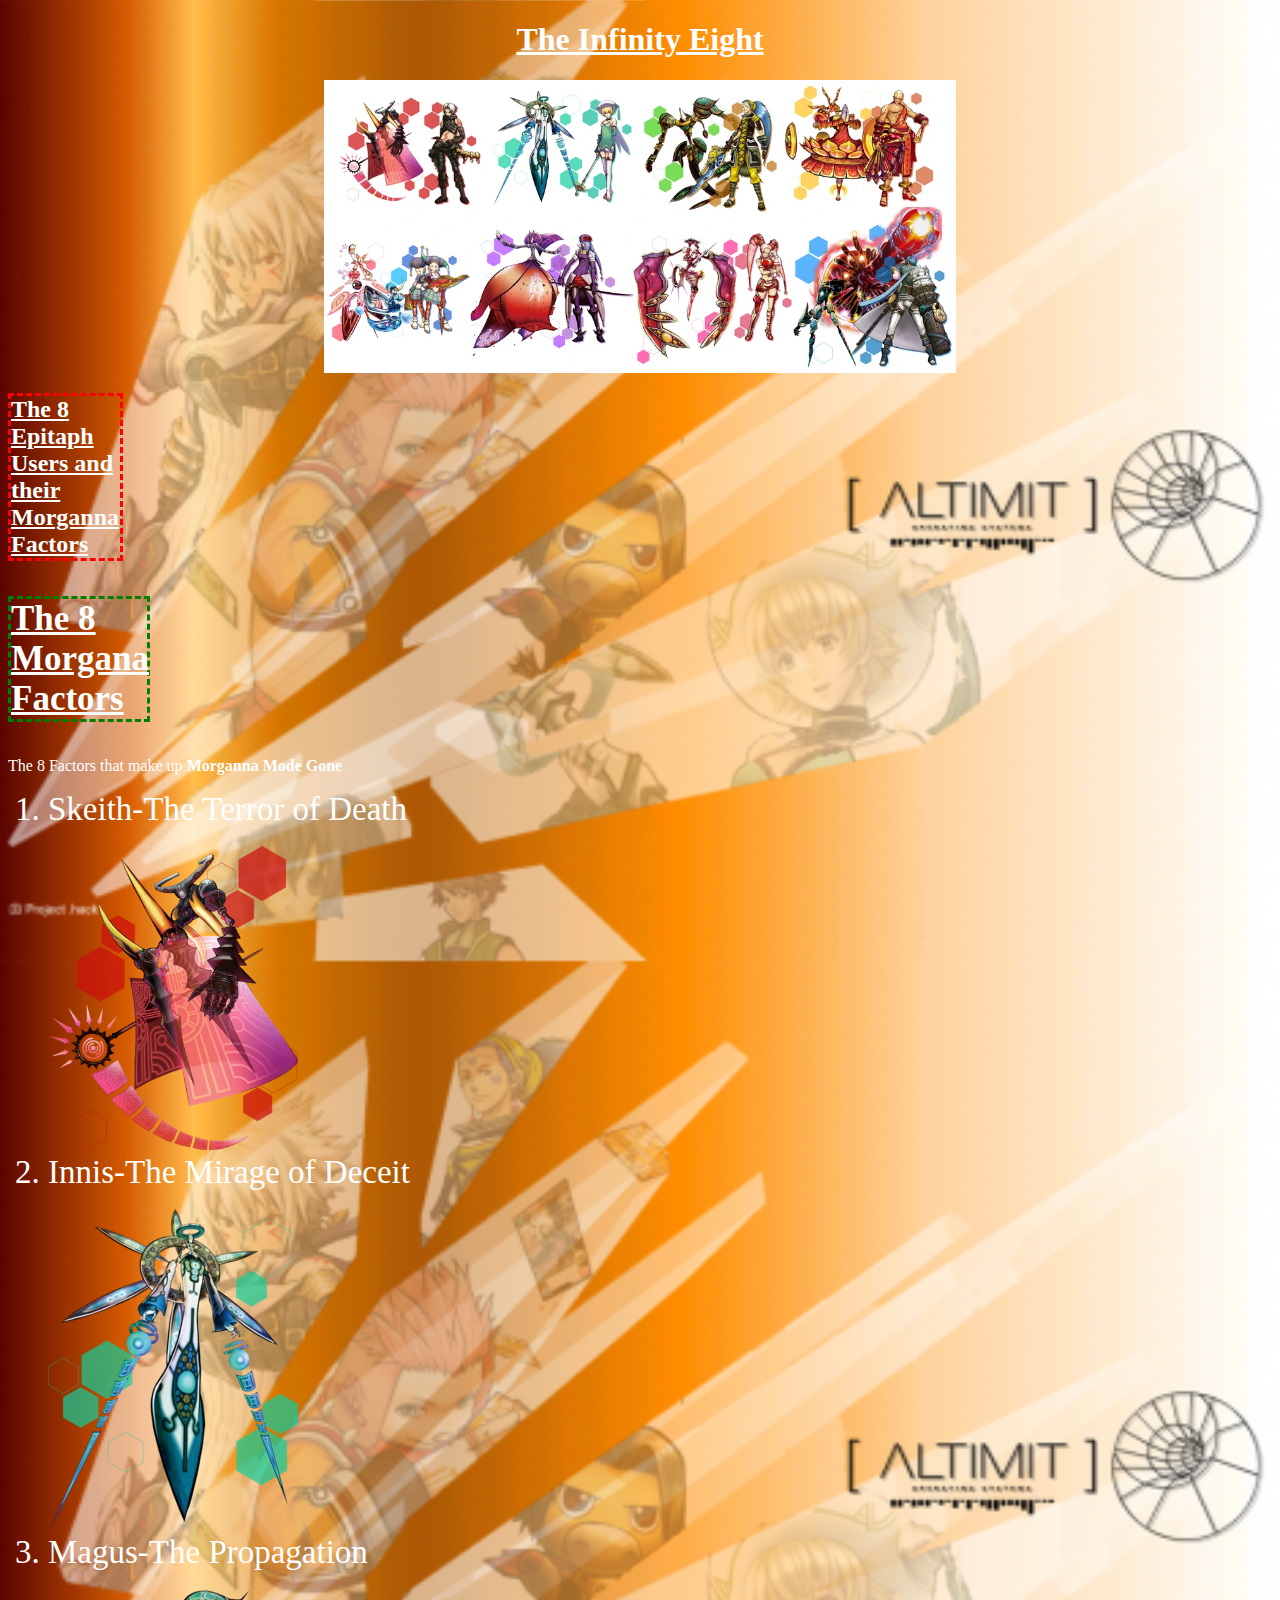
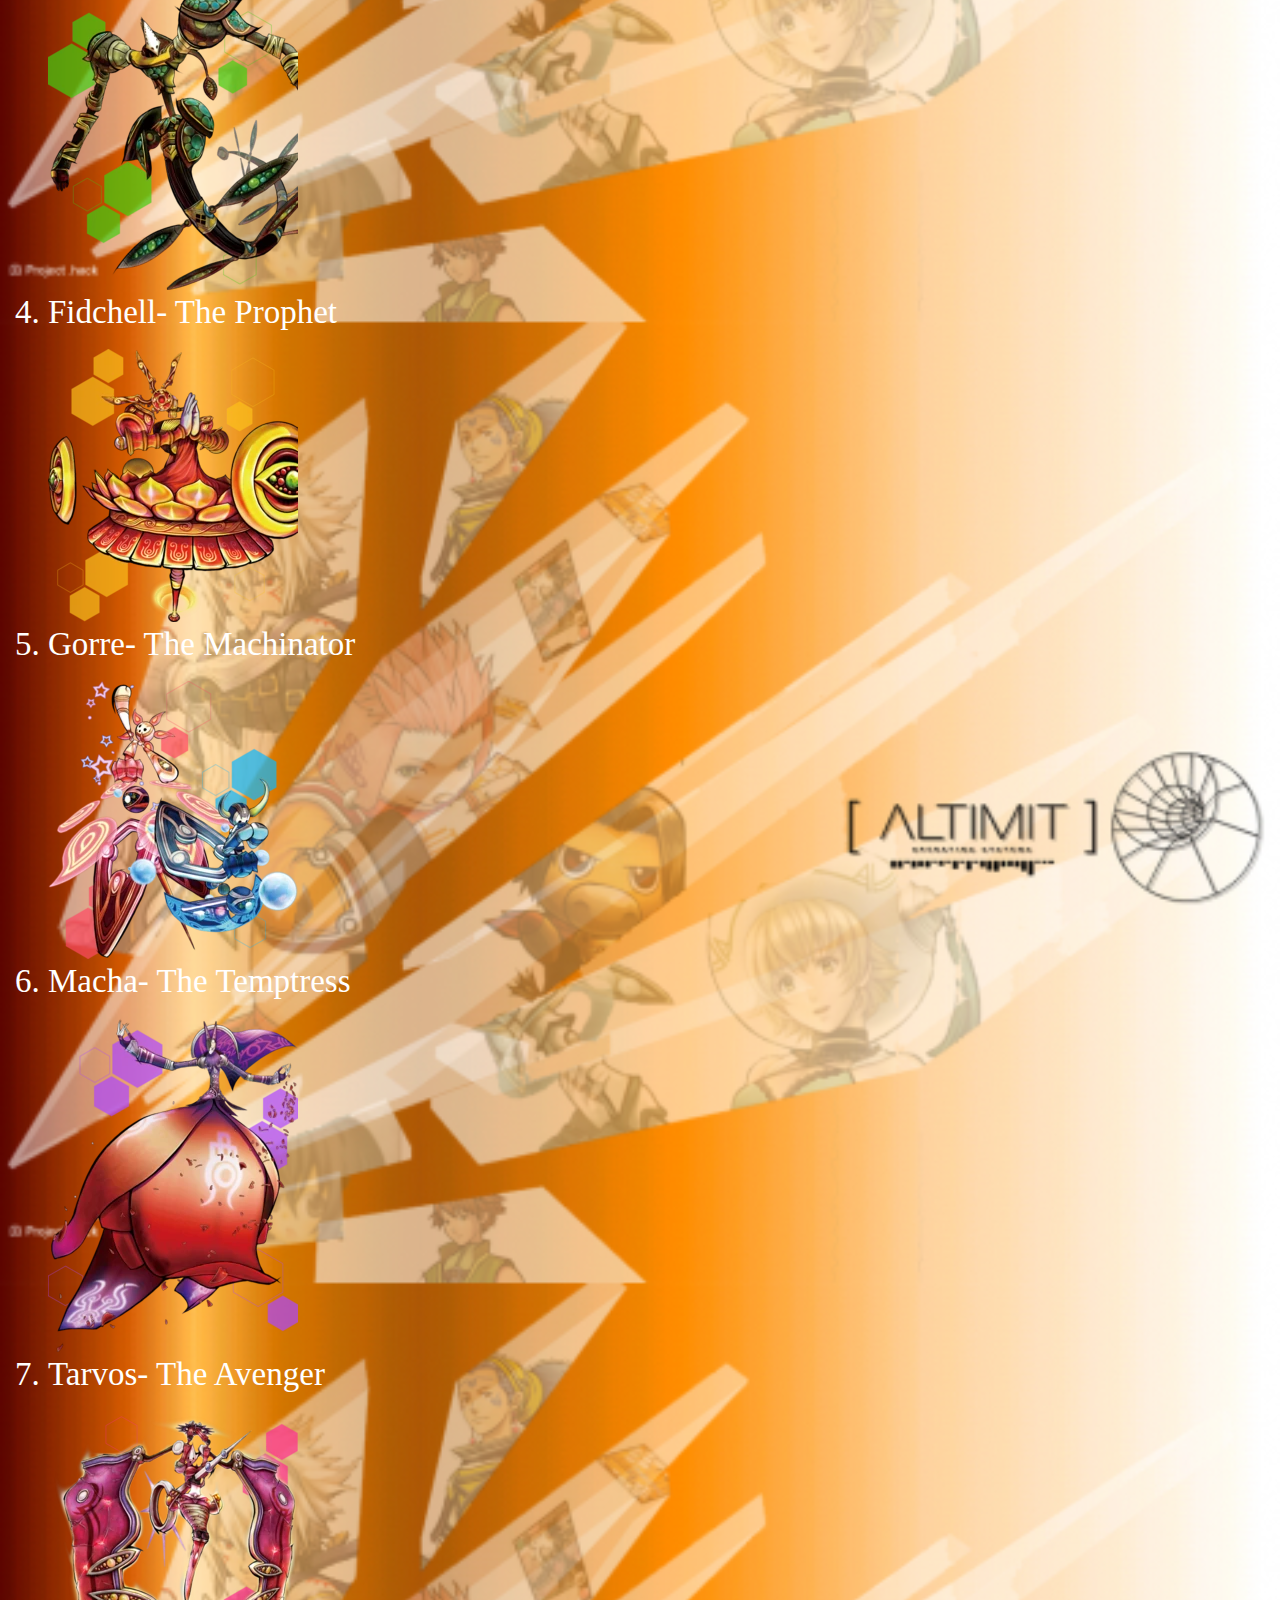
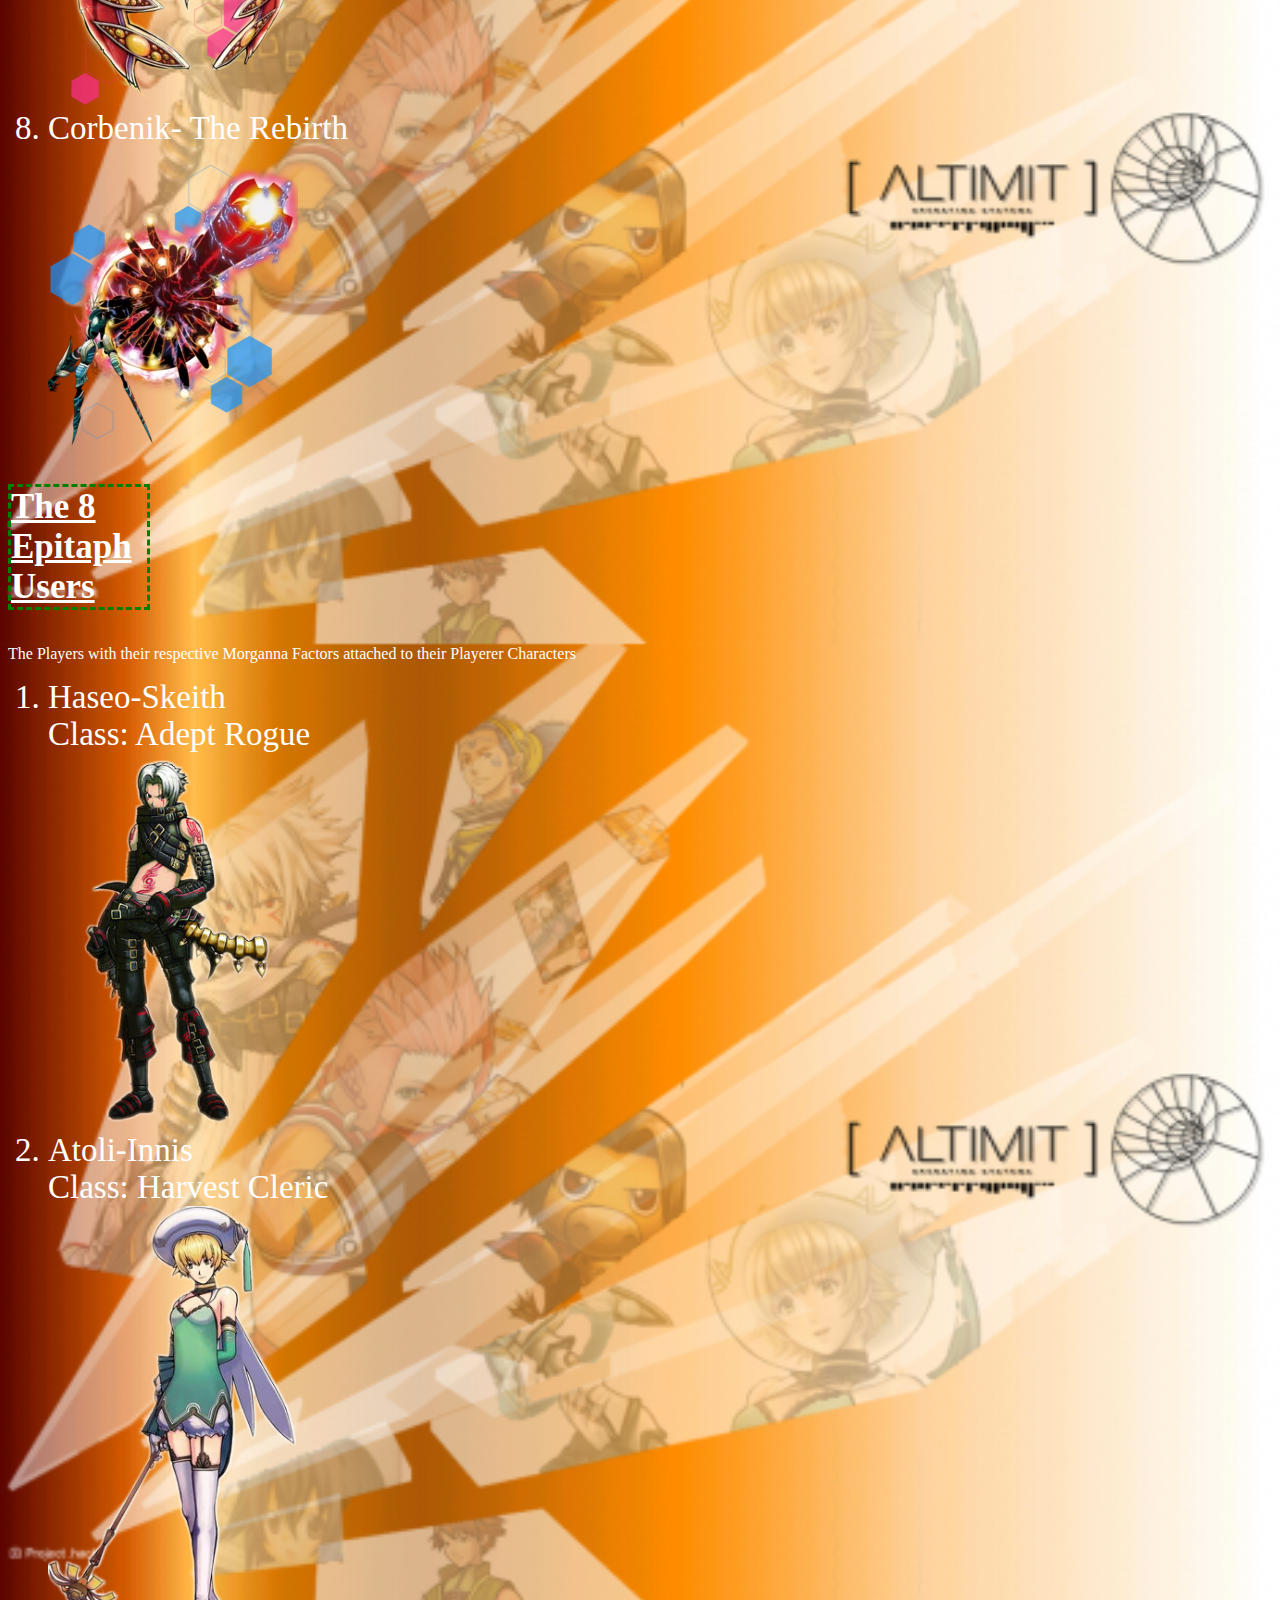
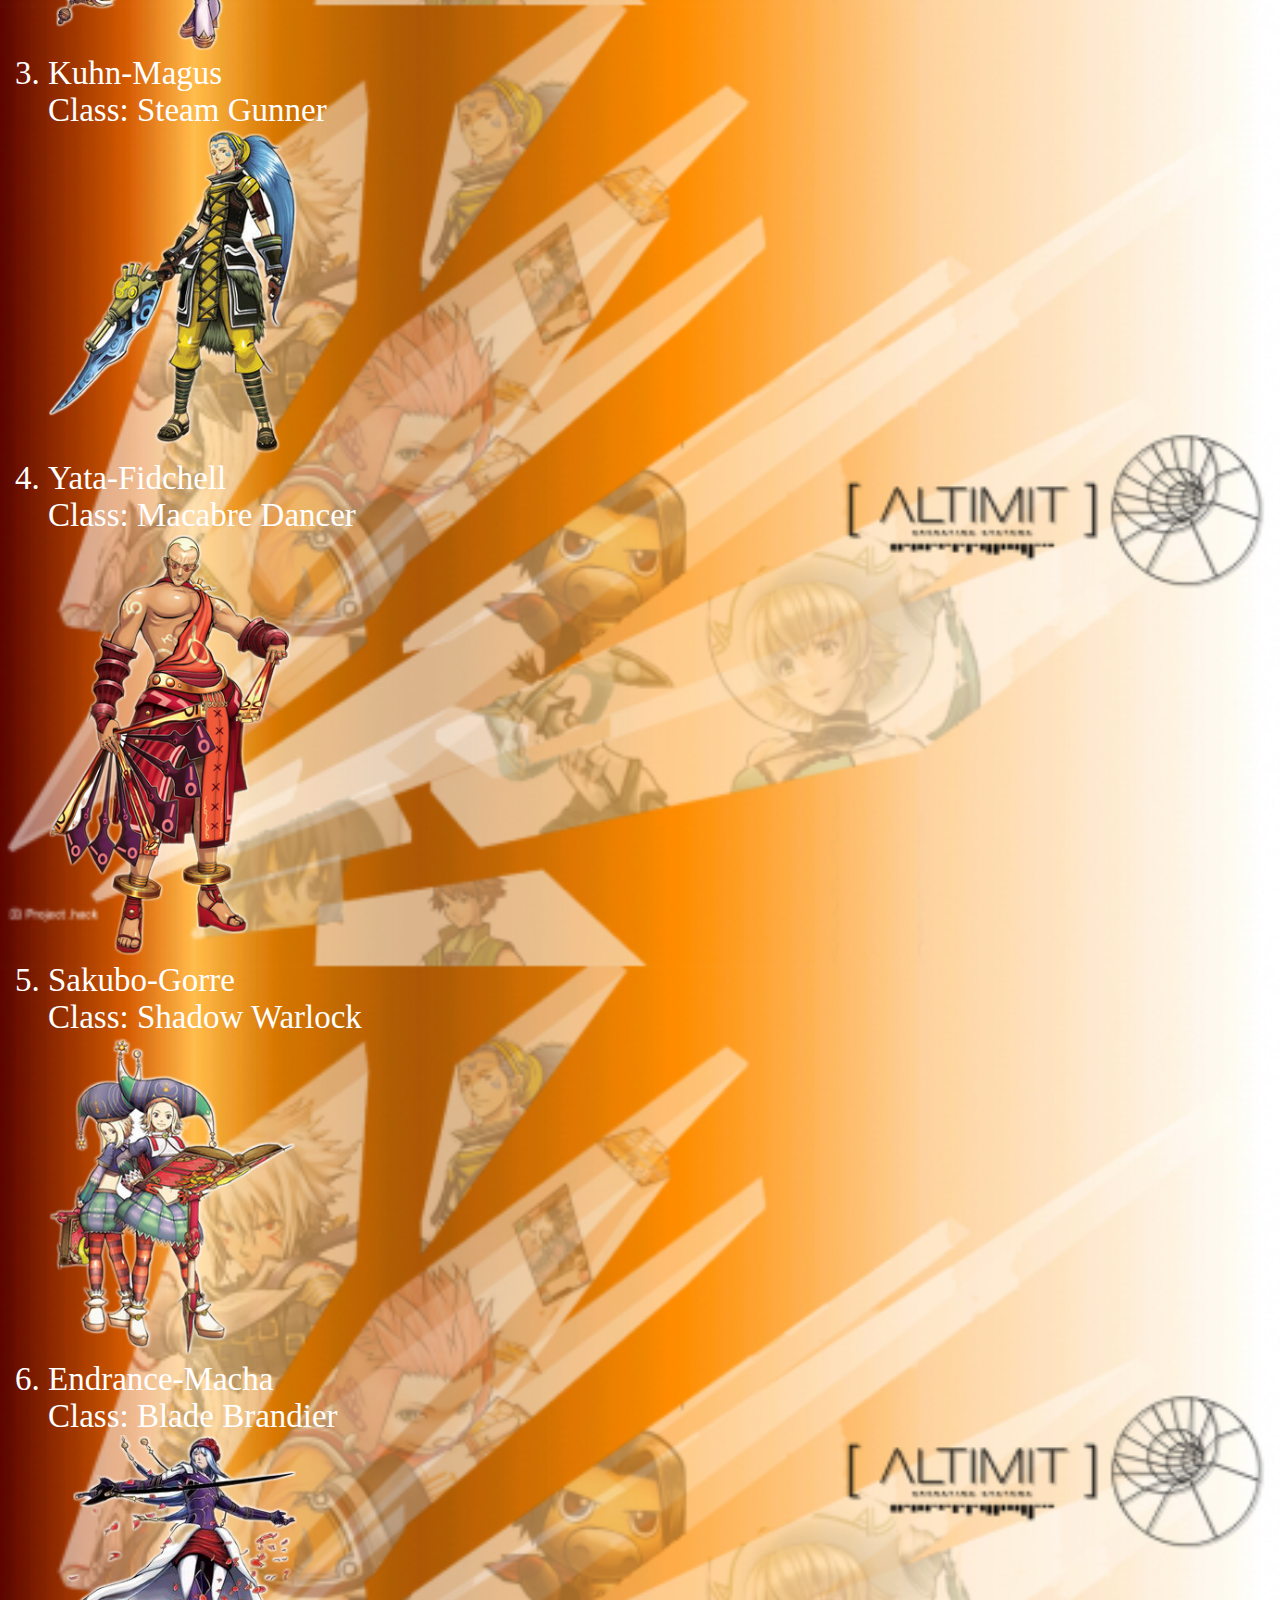
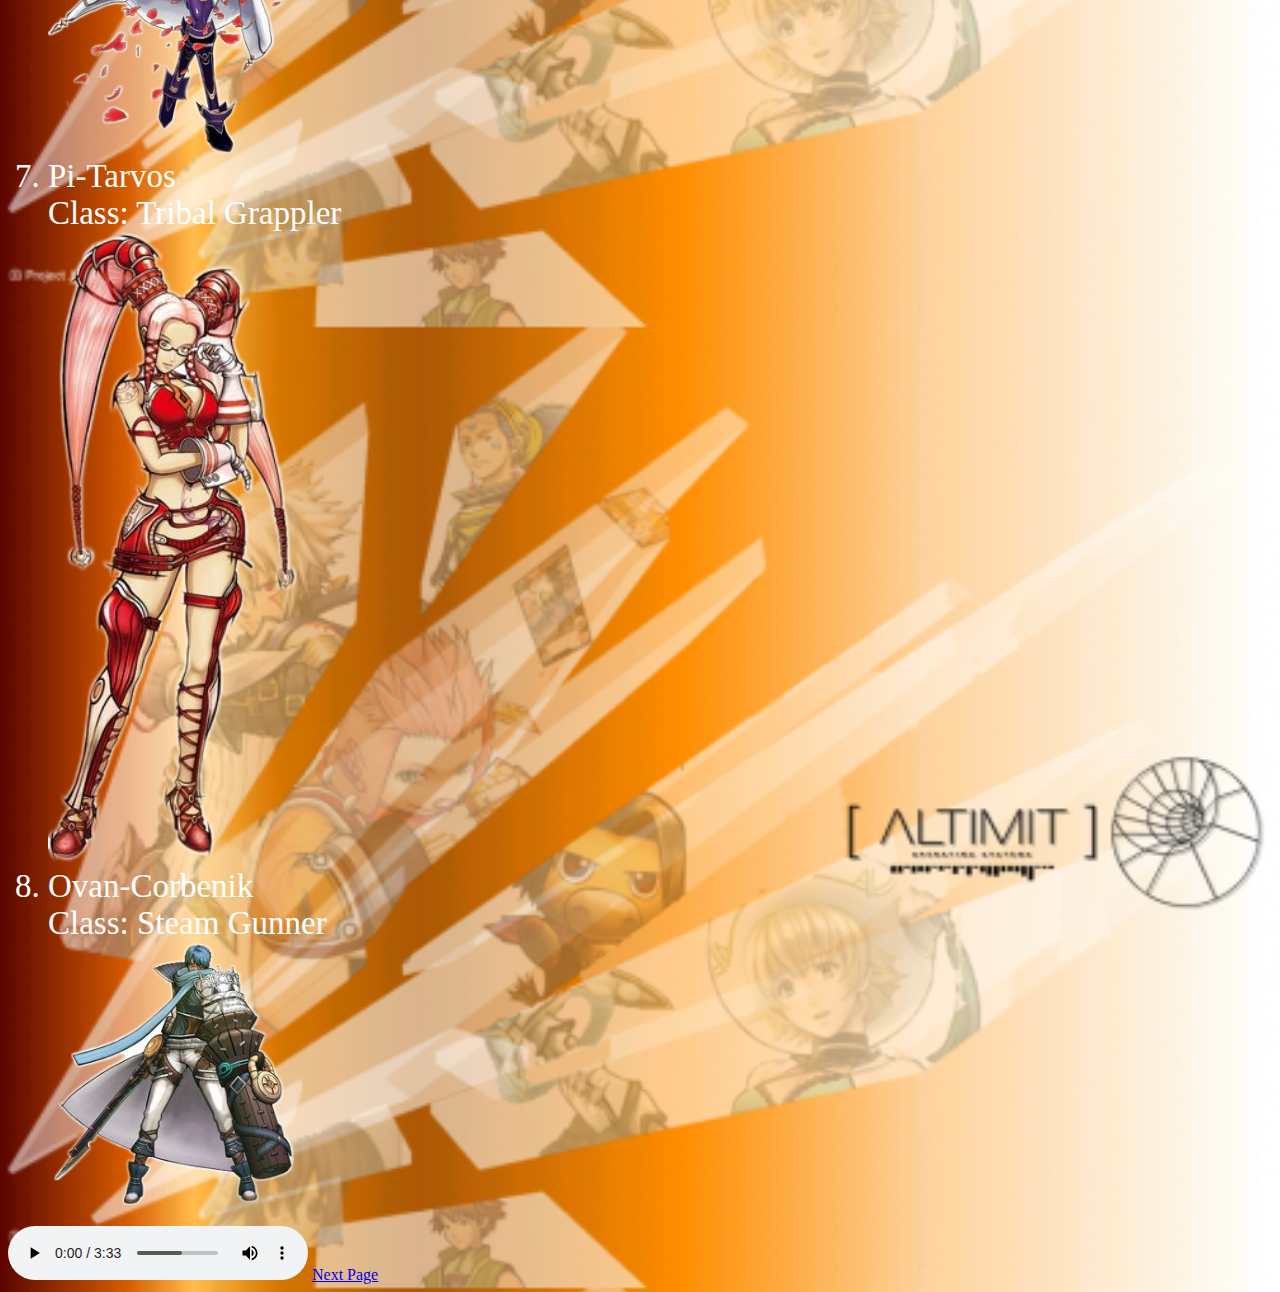
<file: Project GU/index.html>
<!doctype html>
<html lang = "en">

<head>

	<title> Project G.U. </title>

</head>

 <link rel="stylesheet" type="text/css" href="ProJGU-SiteStyleSheet.css">

<body>

	<h1> The Infinity Eight </h1>
		<img src= "ProGU Images\8_Infinity.png" class= titleImg>
	<h2> The 8 Epitaph Users and their Morganna Factors </h2>

	<h3> The 8 Morgana Factors </h3>
	<p>  The 8 Factors that make up <strong> Morganna Mode Gone </strong> </p>

	<ol>

	     <li> Skeith-The Terror of Death </li>
	     	<br> <img src= "ProGU Images\Skeith.png" /> </br>
	     <li> Innis-The Mirage of Deceit </li>
	     	<br> <img src= "ProGU Images\Innis.png" /> </br>
	     <li> Magus-The Propagation	  </li>
	     	<br> <img src= "ProGU Images\Magus.png" /> </br>
	     <li> Fidchell- The Prophet      </li>
	     	<br> <img src= "ProGU Images\Fidchell.png" /> </br>
		 <li> Gorre- The Machinator      </li>
	     	<br> <img src= "ProGU Images\Gorre.png" /> </br>
	     <li> Macha- The Temptress       </li>
	     	<br> <img src= "ProGU Images\Macha.png" /> </br>
	     <li> Tarvos- The Avenger        </li>
	     	<br> <img src= "ProGU Images\Tarvos.png" /> </br>
	     <li> Corbenik- The Rebirth      </li>
	     	<br> <img src= "ProGU Images\Corbenik.png" /> </br>

     </ol>

	<h3> The 8 Epitaph Users </h3>
	<p>  The Players with their respective Morganna Factors attached to their Playerer Characters </p>
	
	<ol>

	     <li> Haseo-Skeith 
	     	<br> Class: Adept Rogue </br>
	 	 </li>

			<img src= "ProGU Images\RebirthHaseo2.png" />

	     <li> Atoli-Innis
	     	<br> Class: Harvest Cleric </br> 
	     </li>

			<img src= "ProGU Images\Rebirthatoli.png" />

	     <li> Kuhn-Magus
	      <br> Class: Steam Gunner </br>
	     </li>

			<img src= "ProGU Images\Kuhnfull.png" />

	     <li> Yata-Fidchell
	      <br> Class: Macabre Dancer </br>
	  	 </li>

			<img src= "ProGU Images\RebirthYata.PNG" />

	     <li> Sakubo-Gorre
	     	<br> Class: Shadow Warlock </br>
	     </li>

			<img src= "ProGU Images\Sakubofull.png" />

	     <li> Endrance-Macha
	     	<br> Class: Blade Brandier </br>
	 	 </li>

			<img src= "ProGU Images\RebirthEndrance.png" />

	     <li> Pi-Tarvos
	     	<br> Class: Tribal Grappler </br>
	 	 </li>

			<img src= "ProGU Images\RebirthPi.png" />

	     <li> Ovan-Corbenik
	     	<br> Class: Steam Gunner </br>
	 	 </li>

			<img src= "ProGU Images\Rebirthovan.png" />
	     
     </ol>

     <audio controls> 

     	<source src="Audio\Edge (Full).mp3" type="audio/mpeg">

     </audio>

     <a href = "Dot Hackers.html"> Next Page </a>
		
</body>
</html>
</file>
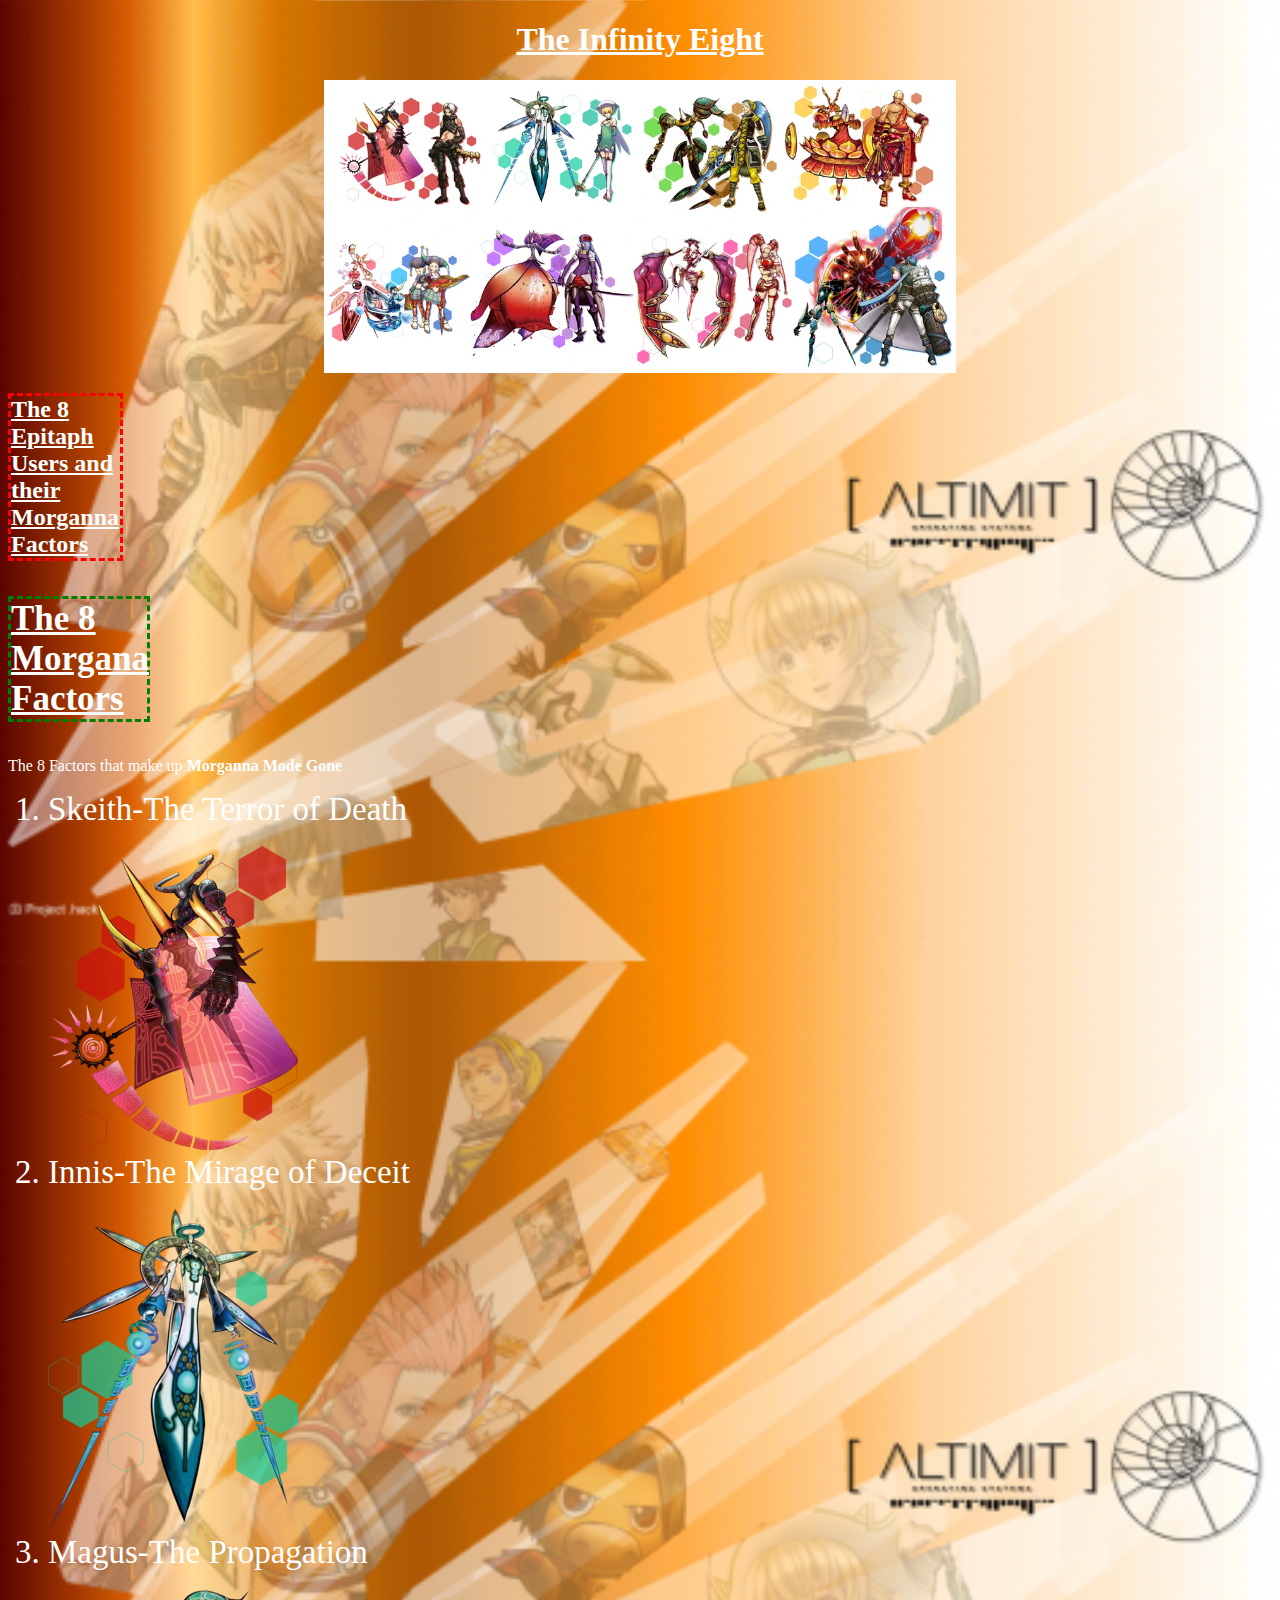
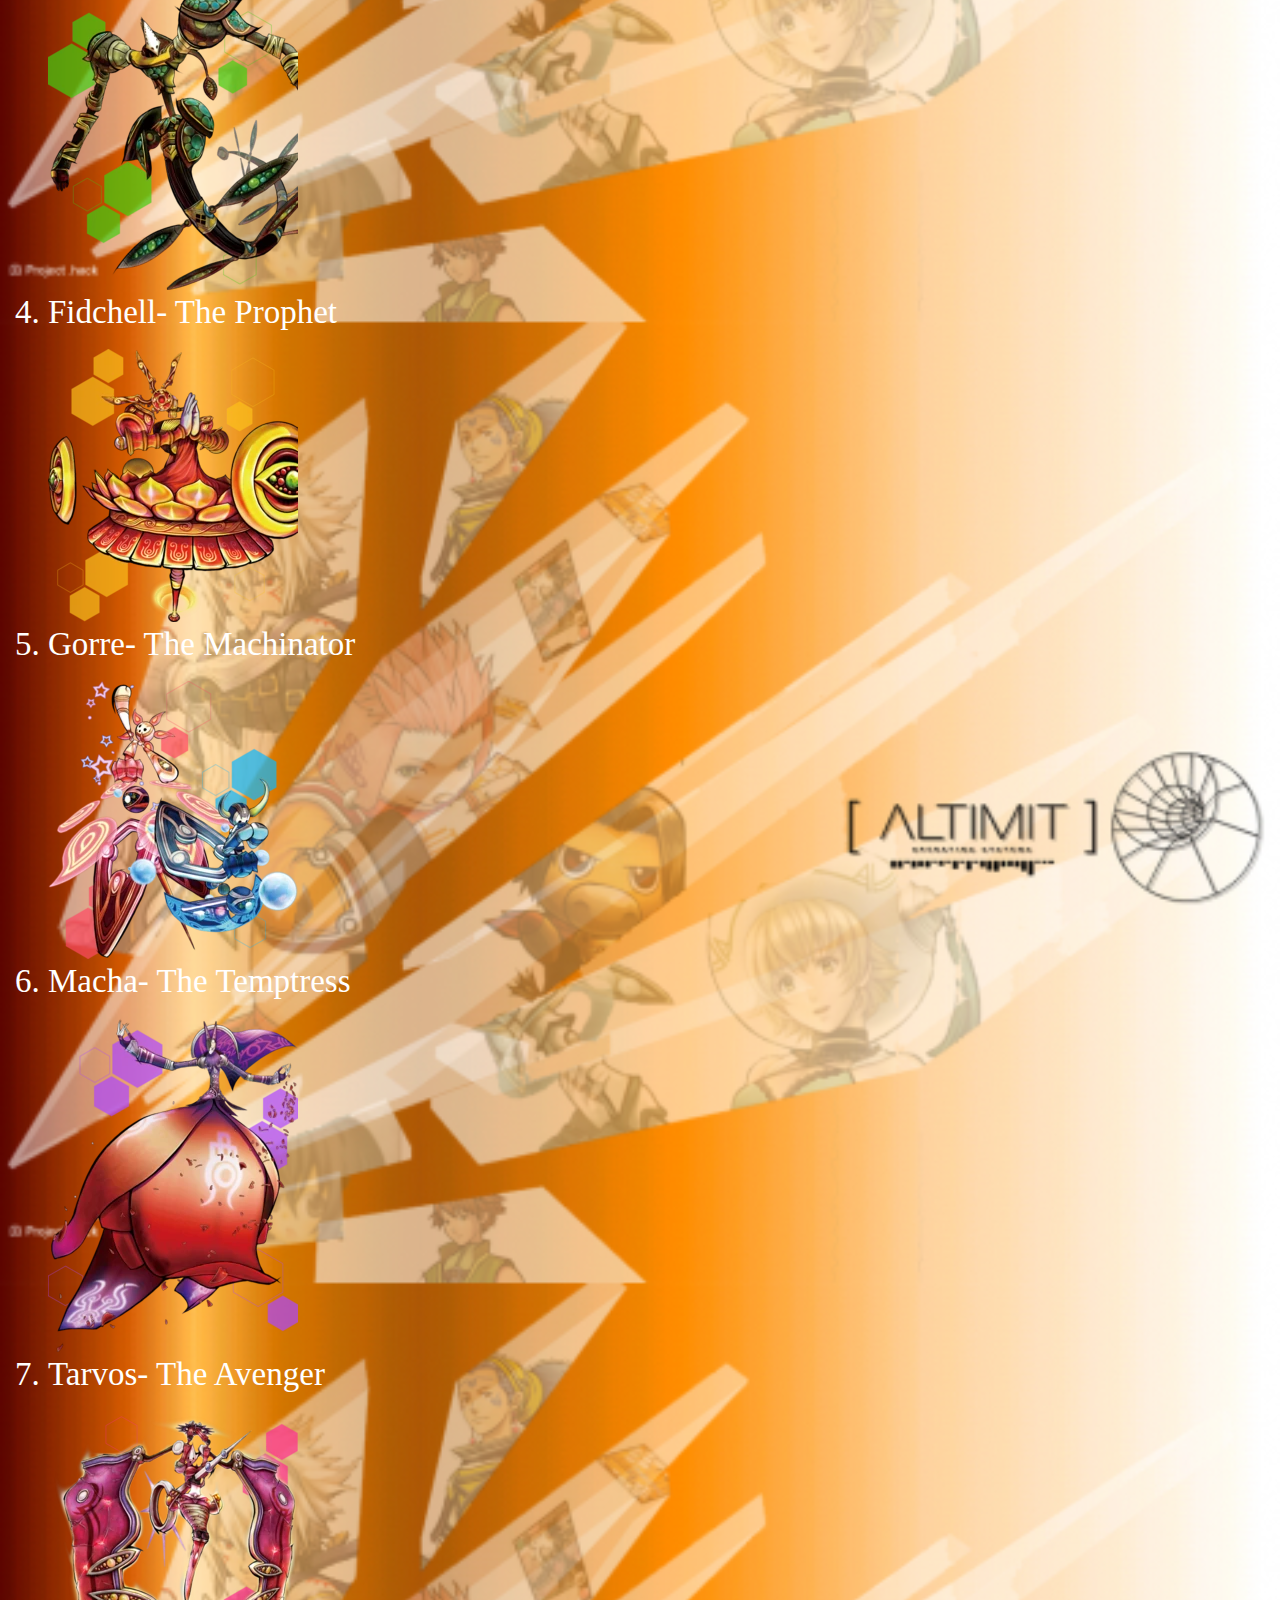
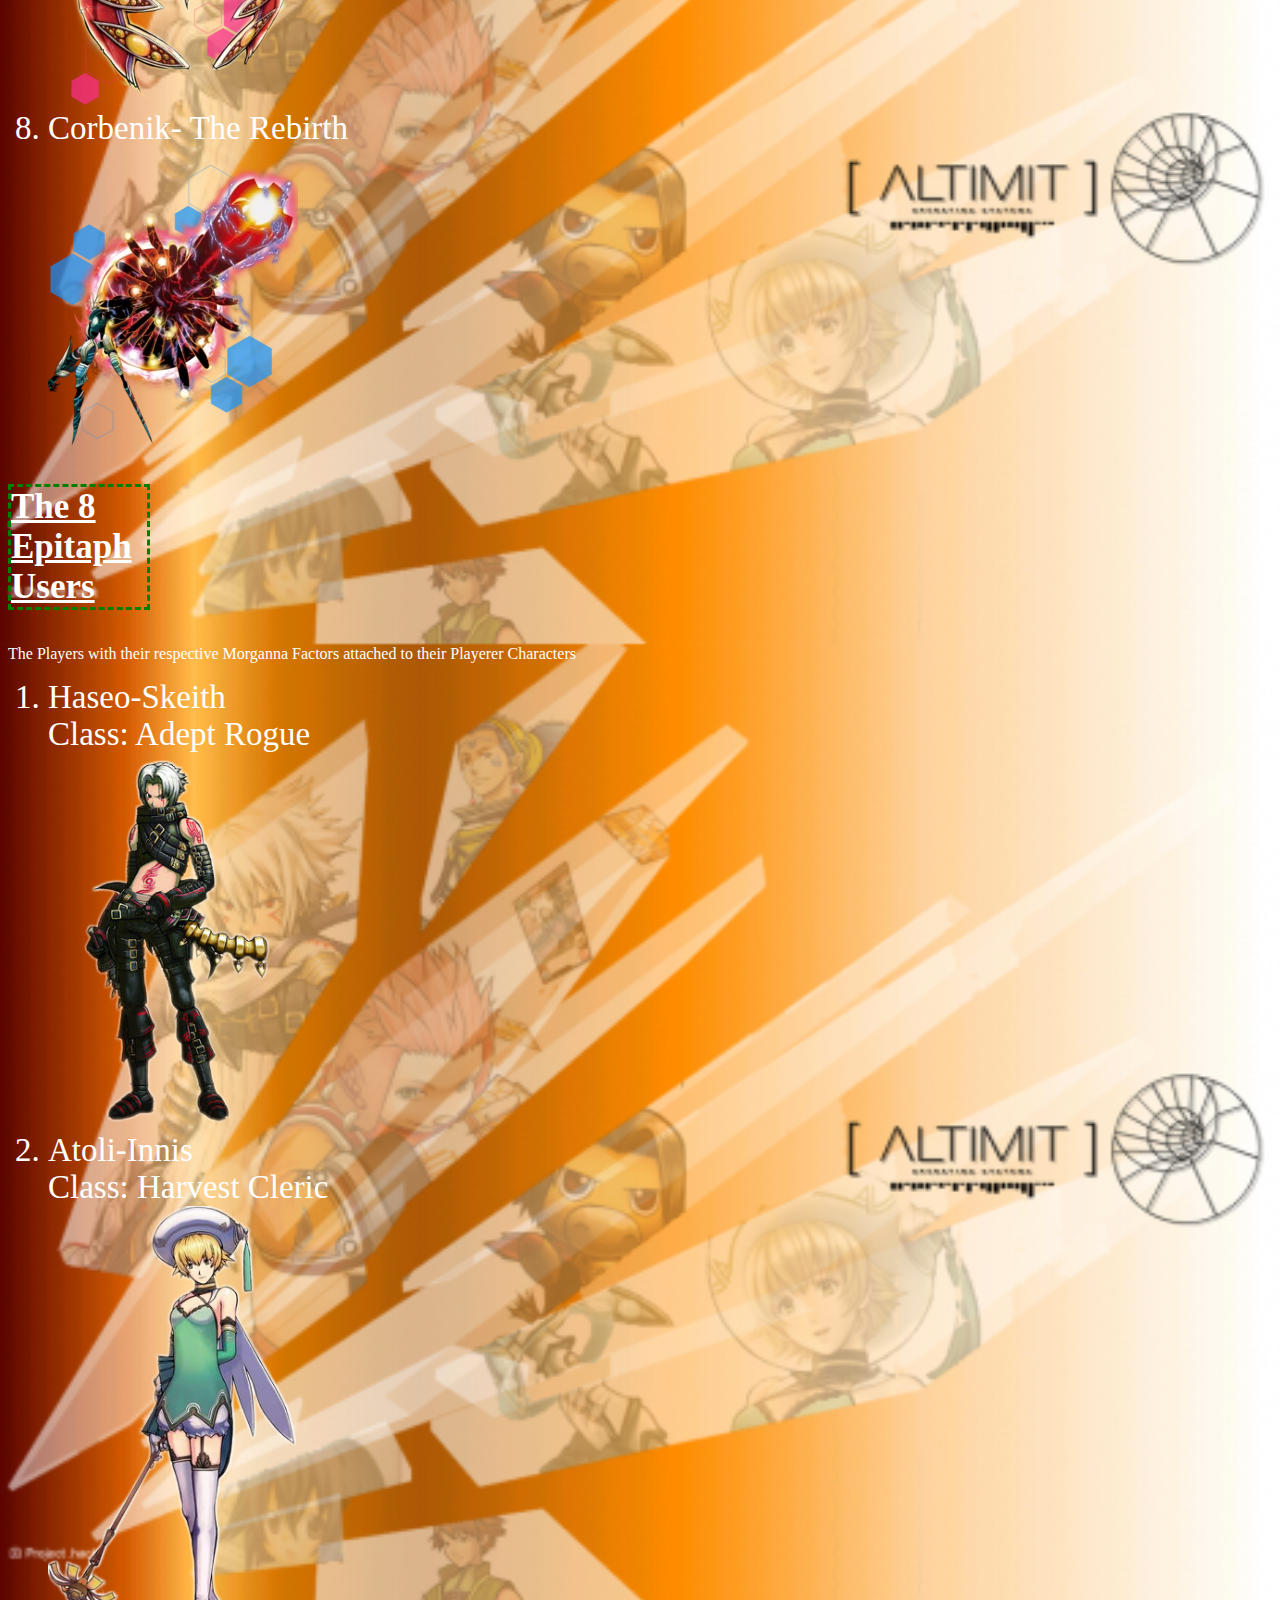
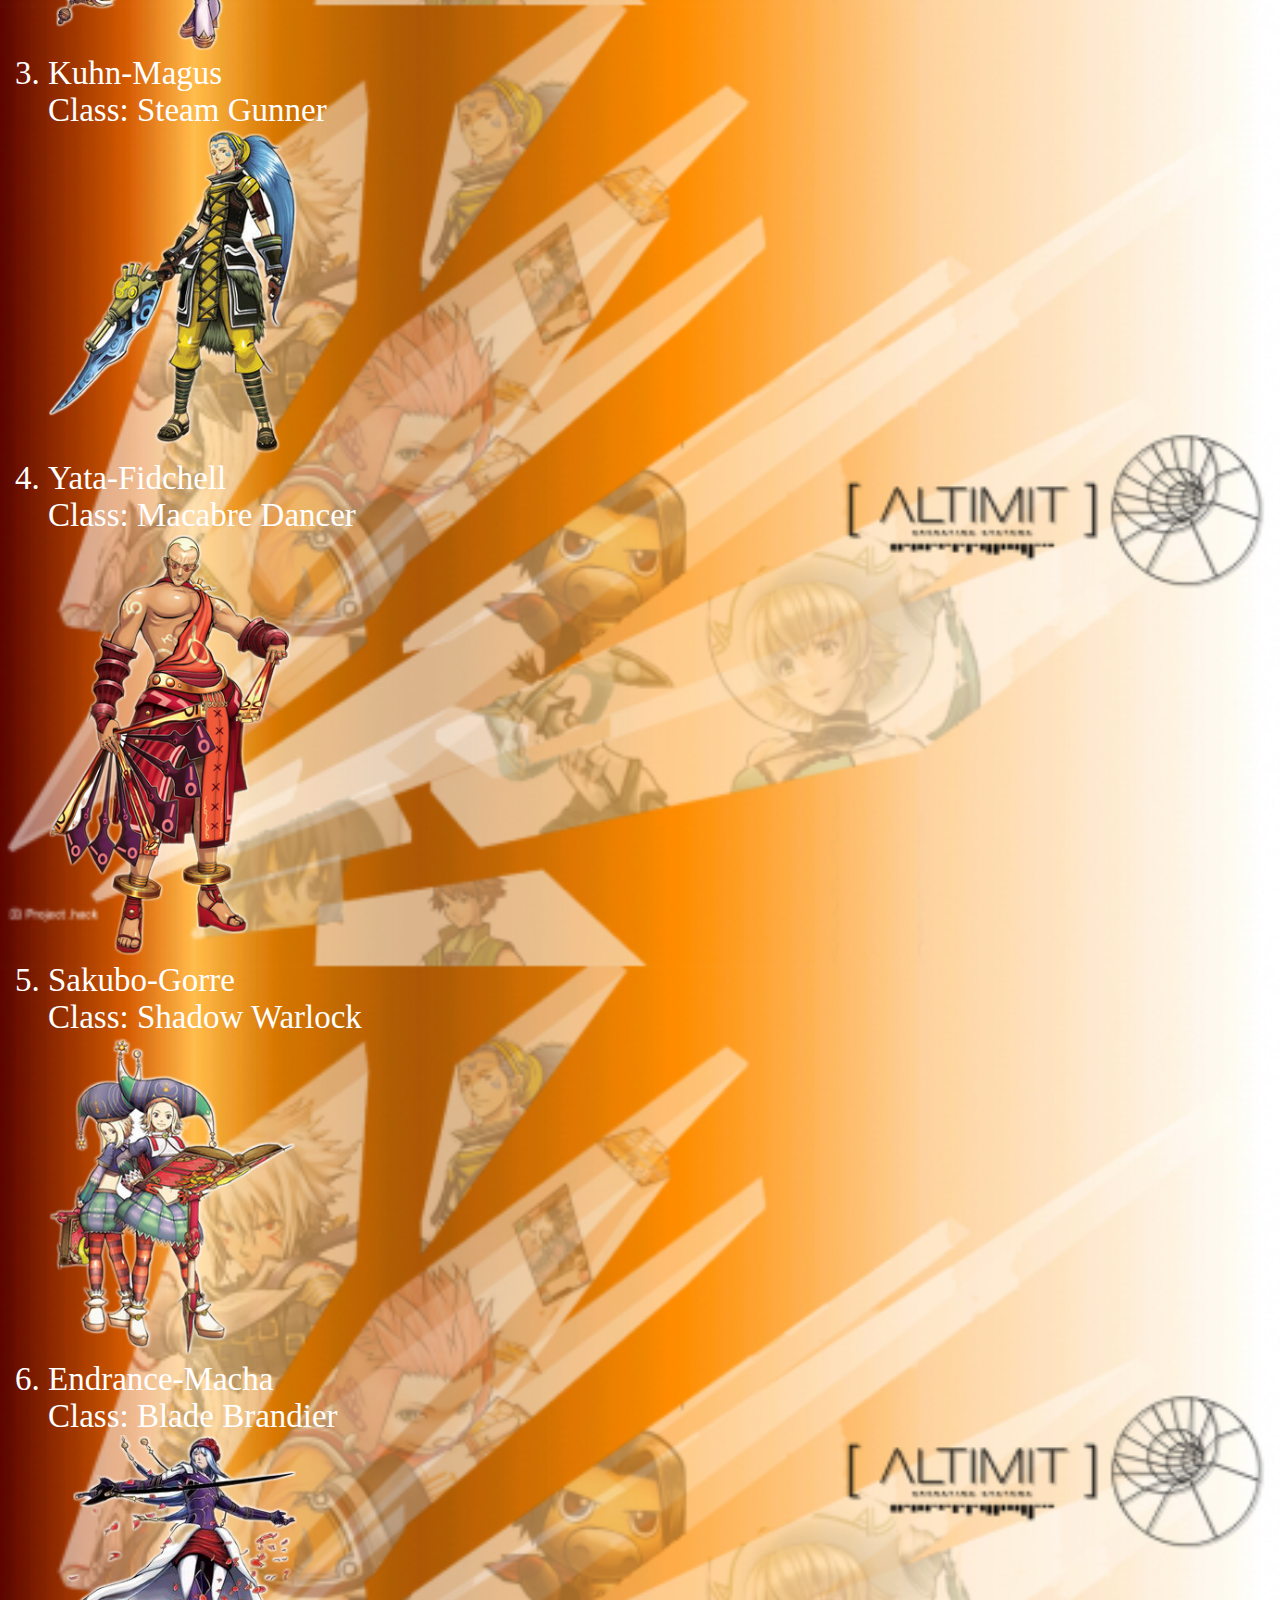
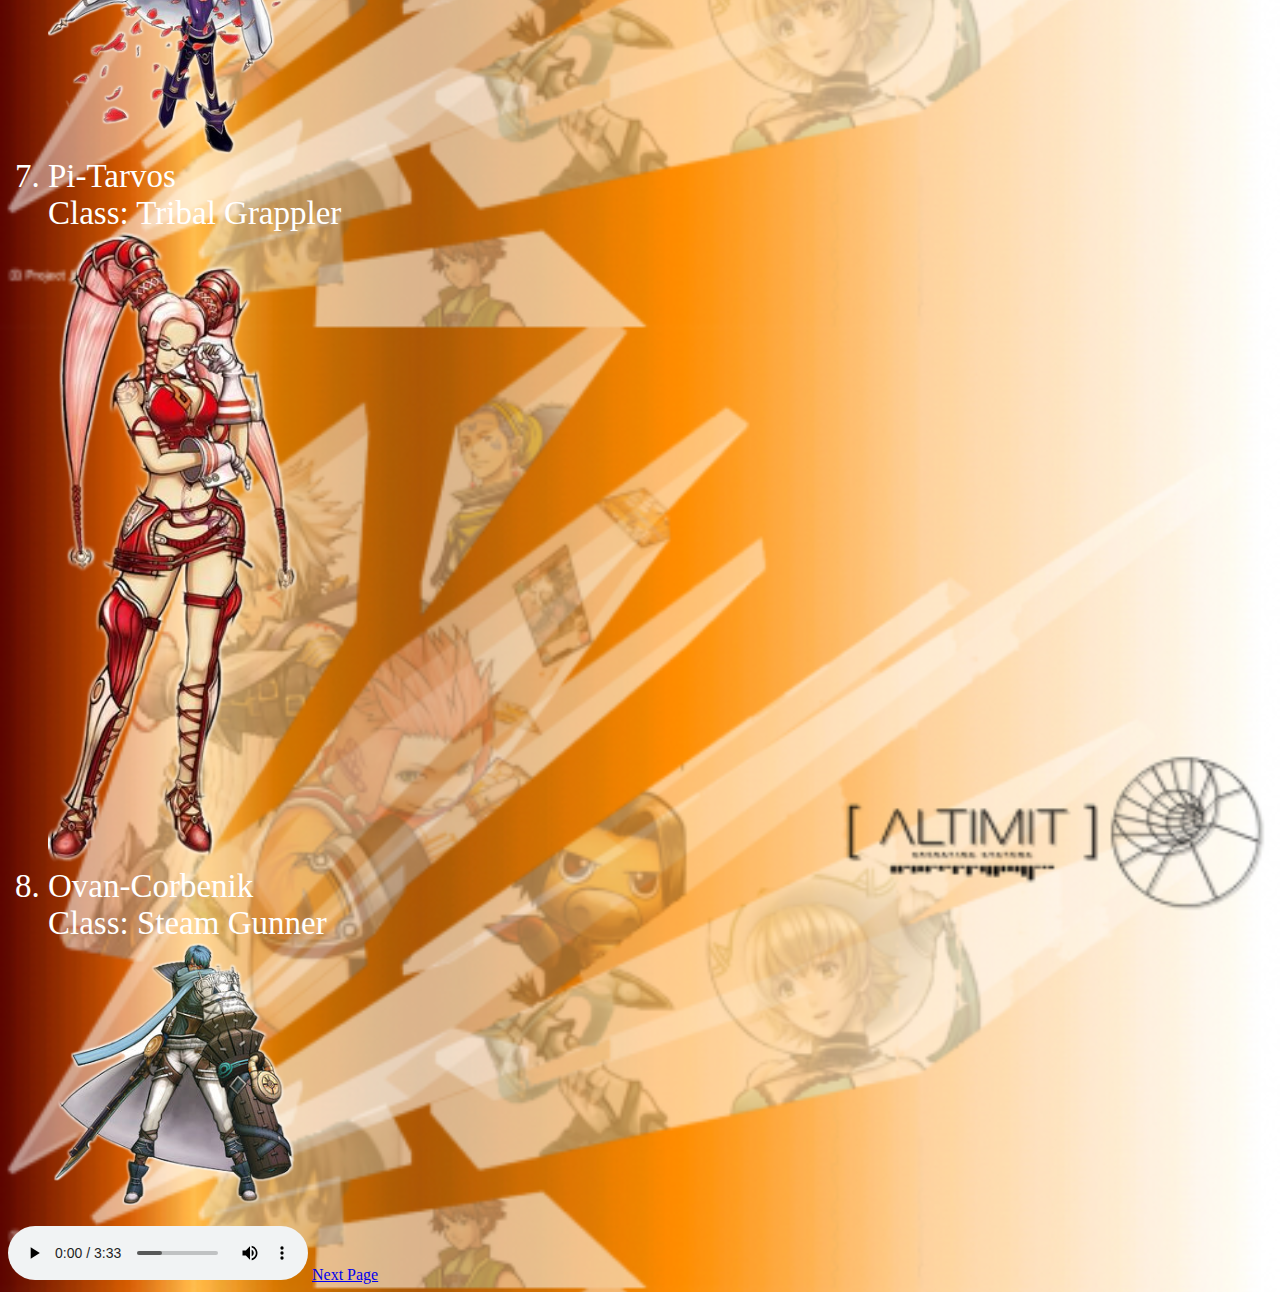
<file: Project GU/Project GU.html>
<!doctype html>
<html lang = "en">

<head>

	<title> Project G.U. </title>

</head>

 <link rel="stylesheet" type="text/css" href="ProJGU-SiteStyleSheet.css">

<body>

	<h1> The Infinity Eight </h1>
		<img src= "ProGU Images\8_Infinity.png" class= titleImg>
	<h2> The 8 Epitaph Users and their Morganna Factors </h2>

	<h3> The 8 Morgana Factors </h3>
	<p>  The 8 Factors that make up <strong> Morganna Mode Gone </strong> </p>

	<ol>

	     <li> Skeith-The Terror of Death </li>
	     	<br> <img src= "ProGU Images\Skeith.png" /> </br>
	     <li> Innis-The Mirage of Deceit </li>
	     	<br> <img src= "ProGU Images\Innis.png" /> </br>
	     <li> Magus-The Propagation	  </li>
	     	<br> <img src= "ProGU Images\Magus.png" /> </br>
	     <li> Fidchell- The Prophet      </li>
	     	<br> <img src= "ProGU Images\Fidchell.png" /> </br>
		 <li> Gorre- The Machinator      </li>
	     	<br> <img src= "ProGU Images\Gorre.png" /> </br>
	     <li> Macha- The Temptress       </li>
	     	<br> <img src= "ProGU Images\Macha.png" /> </br>
	     <li> Tarvos- The Avenger        </li>
	     	<br> <img src= "ProGU Images\Tarvos.png" /> </br>
	     <li> Corbenik- The Rebirth      </li>
	     	<br> <img src= "ProGU Images\Corbenik.png" /> </br>

     </ol>

	<h3> The 8 Epitaph Users </h3>
	<p>  The Players with their respective Morganna Factors attached to their Playerer Characters </p>
	
	<ol>

	     <li> Haseo-Skeith 
	     	<br> Class: Adept Rogue </br>
	 	 </li>

			<img src= "ProGU Images\RebirthHaseo2.png" />

	     <li> Atoli-Innis
	     	<br> Class: Harvest Cleric </br> 
	     </li>

			<img src= "ProGU Images\Rebirthatoli.png" />

	     <li> Kuhn-Magus
	      <br> Class: Steam Gunner </br>
	     </li>

			<img src= "ProGU Images\Kuhnfull.png" />

	     <li> Yata-Fidchell
	      <br> Class: Macabre Dancer </br>
	  	 </li>

			<img src= "ProGU Images\RebirthYata.PNG" />

	     <li> Sakubo-Gorre
	     	<br> Class: Shadow Warlock </br>
	     </li>

			<img src= "ProGU Images\Sakubofull.png" />

	     <li> Endrance-Macha
	     	<br> Class: Blade Brandier </br>
	 	 </li>

			<img src= "ProGU Images\RebirthEndrance.png" />

	     <li> Pi-Tarvos
	     	<br> Class: Tribal Grappler </br>
	 	 </li>

			<img src= "ProGU Images\RebirthPi.png" />

	     <li> Ovan-Corbenik
	     	<br> Class: Steam Gunner </br>
	 	 </li>

			<img src= "ProGU Images\Rebirthovan.png" />
	     
     </ol>

     <audio controls> 

     	<source src="Audio\Edge (Full).mp3" type="audio/mpeg">

     </audio>

     <a href = "Dot Hackers.html"> Next Page </a>
		
</body>
</html>
</file>
<file: Project GU/ProJGU-SiteStyleSheet.css>
body
     {
          background-image: url('Altimit Redemption.png');
          background-size: contain;
     }

     .titleImg
     {
          display: block;
          margin-left: auto;
          margin-right: auto;
          width: 50%;
          height: 50%;
     }
  
     img
     {
		width:250px;
		height: auto;
          transition: all 1s;
     }

     img:hover
     {
          transform: scale(1.1);
     }


     p
     {
		color:white;
     }

     h1
     {
		color: white;
          text-decoration:  underline;
          text-align: center;
     }

     h2
     {
     	color: white;
		border-style: dashed;
		border-color: red;
        	text-decoration: underline;
          width: 109px;
     }

     h3
     {
          color:  white;
          font-size:  35px;
          border-style: dashed;
          border-color: green;
          width: 136px;
          text-decoration:  underline;

     }

     li
     {
		color:white;
		font-size: 33px;
     }
</file>
